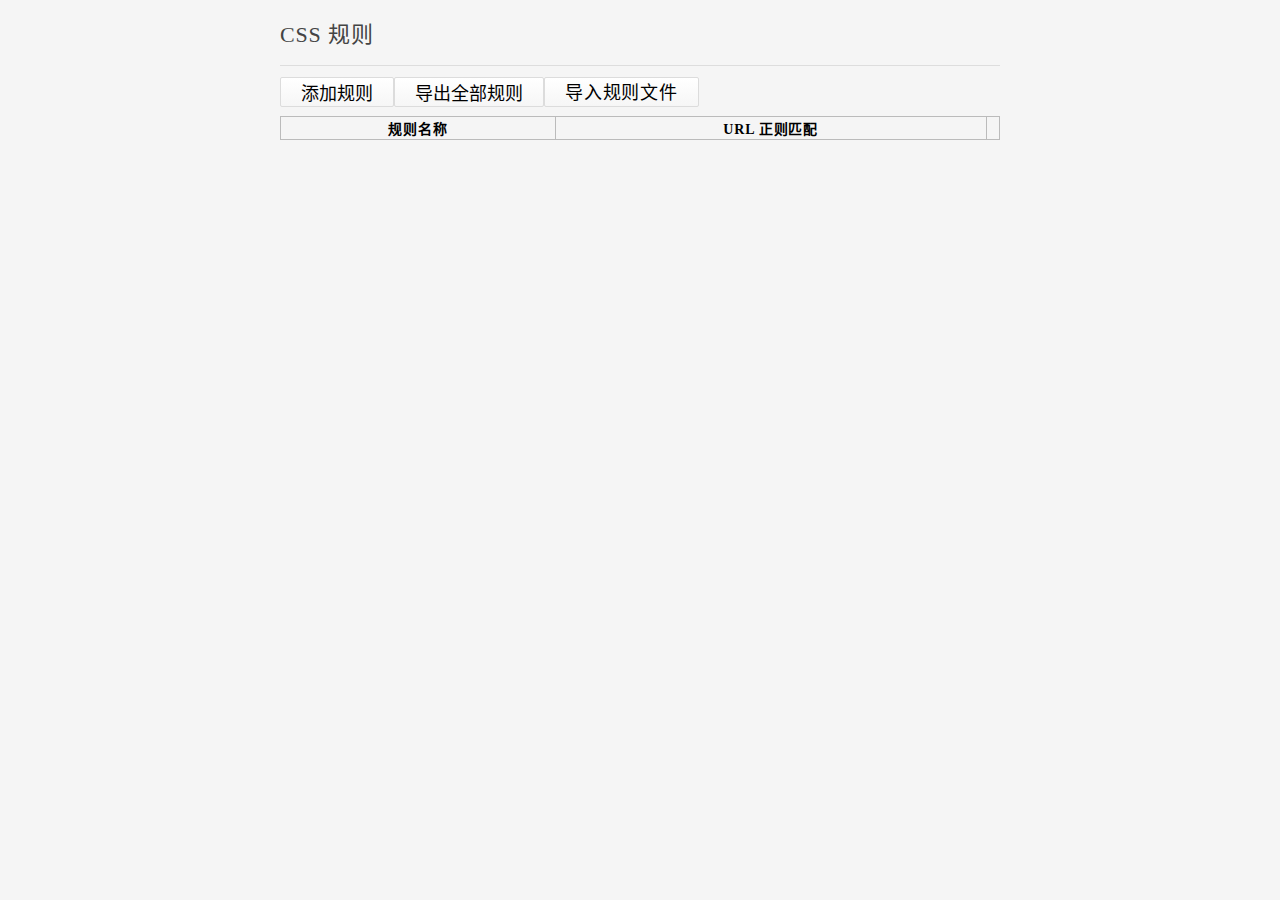
<file: src/options/index.html>
<!DOCTYPE HTML>
<html dir="ltr" lang="zh-CN">
<head>
<meta charset="UTF-8" />
<title>Custom CSS 编辑</title>
<link rel="stylesheet" type="text/css" href="style.css"/>
</head>
<body>
<div id="main">
    <h1>CSS 规则</h1>
    <div class="control"><button class="btn" id="add">添加规则</button><button class="btn" id="export">导出全部规则</button><label for="import"><span class="btn">导入规则文件</span></label><input type="file" name="import" id="import" style="display: none;"></div>
    <table id="rulelist">
        <thead>
            <tr><th>规则名称</th><th>URL 正则匹配</th><th></th></tr>
        </thead>
        <tbody></tbody>
    </table>
</div>
<div id="view-bg">
<div id="view">
    <span class="close">&times;</span>
    <div class="content"></div>
</div>
</div>
<script id= "tpl-rule" type="text/template">
<tr data-key="{$key}"><td>{$name}</td><td><code>{$key}</code></td><td><a href="#detail" class="detail">查看</a><a href="#edit" class="edit">编辑</a><a href="#del" class="del">删除</a></td></tr>
</script>
<script id= "tpl-editor" type="text/template">
<label for="name">规则名称</label>
<input type="text" name="name" class="name" value="{$name}">
<label for="key">URL 正则</label>
<input type="text" name="key" class="key" value="{$key}">
<label for="csstext">CSS</label>
<textarea name="csstext" class="csstext">{$css}</textarea>
<button class="submit">提交</button>
</script>
<script id= "tpl-detail" type="text/template">
<h5>规则名称：{$name}</h5>
<p>URL 正则：<code>{$key}</code></p>
<div class="code-view"><pre><code class="lang-css">{$css}</code></pre></div>
</script>
<script src="../lib/jquery-2.0.0.min.js"></script>
<script src="../lib/jquery.base64.js"></script>
<script src="../lib/FileSaver.js"></script>
<script src="../lib/prism.js"></script>
<script src="script.js"></script>
</body>
</html>
</file>
<file: src/options/style.css>
body {
    margin: 0;
    background: #F5F5F5;
    font-family: 'Microsoft YaHei';
    letter-spacing: .05em;
}
.clearfix:after{content:"";display:table;clear:both;overflow:hidden}
.clearfix{zoom:1;/* IE < 8 */}

a {
    color: #36D;
    font-size: 14px;
    text-decoration: none;
}
a:hover {
    color: #36F;
    text-decoration: underline;
}

/* content */
#main {
    width: 720px;
    margin: 20px auto;
}
#main h1 {
    margin: 0;
    height: 30px;
    font-size: 22px;
    line-height: 30px;
    color: #444;
    font-weight: normal;
    padding-bottom: 15px;
    border-bottom: 1px solid #DDD;
}
#main .control {
    height: 30px;
    line-height: 30px;
    margin: 10px 0;
}
#main .control .btn {
    box-sizing: content-box;
    display: inline-block;
    vertical-align: middle;
    margin: 0 0 0 0;
    height: 28px;
    border: 1px solid #DCDCDC;
    padding: 0 20px;
    border-radius: 2px;
    text-align: center;
    color: #000000;
    font-size: 18px;
    background: -webkit-linear-gradient(top, #FFFFFF 0%,#F6F6F6 100%);
    background: linear-gradient(to bottom, #FFFFFF 0%,#F6F6F6 100%);
    font-family: '微软雅黑';
}
#main table {
    width: 100%;
    border-collapse: collapse;
    font-size: 14px;
}
#main table, #main table tr, #main table td, #main table th {
    border: 1px solid #BBB;
}
#view-bg {
    position: fixed;
    top: 0;
    right: 0;
    bottom: 0;
    left: 0;
    background: rgba(0, 0, 0, .2);
    display: none;
}
#view {
    position: absolute;
    top: 20px;
    bottom: 20px;
    width: 720px;
    left: 0;
    right: 0;
    margin: 0 auto;
    background: #FFF;
    padding: 20px;
    z-index: 5;
}
#view label {
    display: block;
    height: 30px;
    line-height: 30px;
    font-size: 15px;
}
#view input, #view textarea {
    width: 708px;
    padding: 3px 5px;
    line-height: 22px;
    border: 1px solid #BBB;
    border-radius: 2px;
    margin: 0;
    font-family: monospace;
}
#view input:hover, #view textarea:hover {
    border-color: #888;
}
#view input:focus, #view textarea:focus {
    border-color: #69F;
    outline: none;
}

#view input {
    height: 22px;
}

#view textarea {
    padding: 5px;
    position: absolute;
    top: 170px;
    bottom: 60px;
    resize: none;
}
#view .submit {
    position: absolute;
    bottom: 20px;
    right: 20px;
    margin: 0 0 0 0;
    height: 28px;
    border: 1px solid #CCC;
    padding: 0 20px;
    border-radius: 2px;
    text-align: right;
    font-family: '微软雅黑';
}

/* Code blocks */
#view pre {
    color: black;
    font-family: monospace;
    text-align: left;
    white-space: pre;
    word-spacing: normal;
    word-break: normal;
    tab-size: 4;
    -webkit-hyphens: none;
    hyphens: none;
    padding: 1em;
    margin: .5em 0;
    overflow: auto;
}

.token.comment,
.token.prolog,
.token.doctype,
.token.cdata {
    color: #708090;
}

.token.punctuation {
    color: #999;
}

.namespace {
    opacity: .7;
}

.token.property,
.token.tag,
.token.boolean,
.token.number,
.token.constant,
.token.symbol {
    color: #905;
}

.token.selector,
.token.attr-name,
.token.string,
.token.builtin {
    color: #690;
}

.token.operator,
.token.entity,
.token.url,
.language-css .token.string,
.style .token.string,
.token.variable {
    color: #a67f59;
}

.token.atrule,
.token.attr-value,
.token.keyword {
    color: #07a;
}


.token.regex,
.token.important {
    color: #e90;
}

.token.important {
    font-weight: bold;
}

.token.entity {
    cursor: help;
}
</file>
